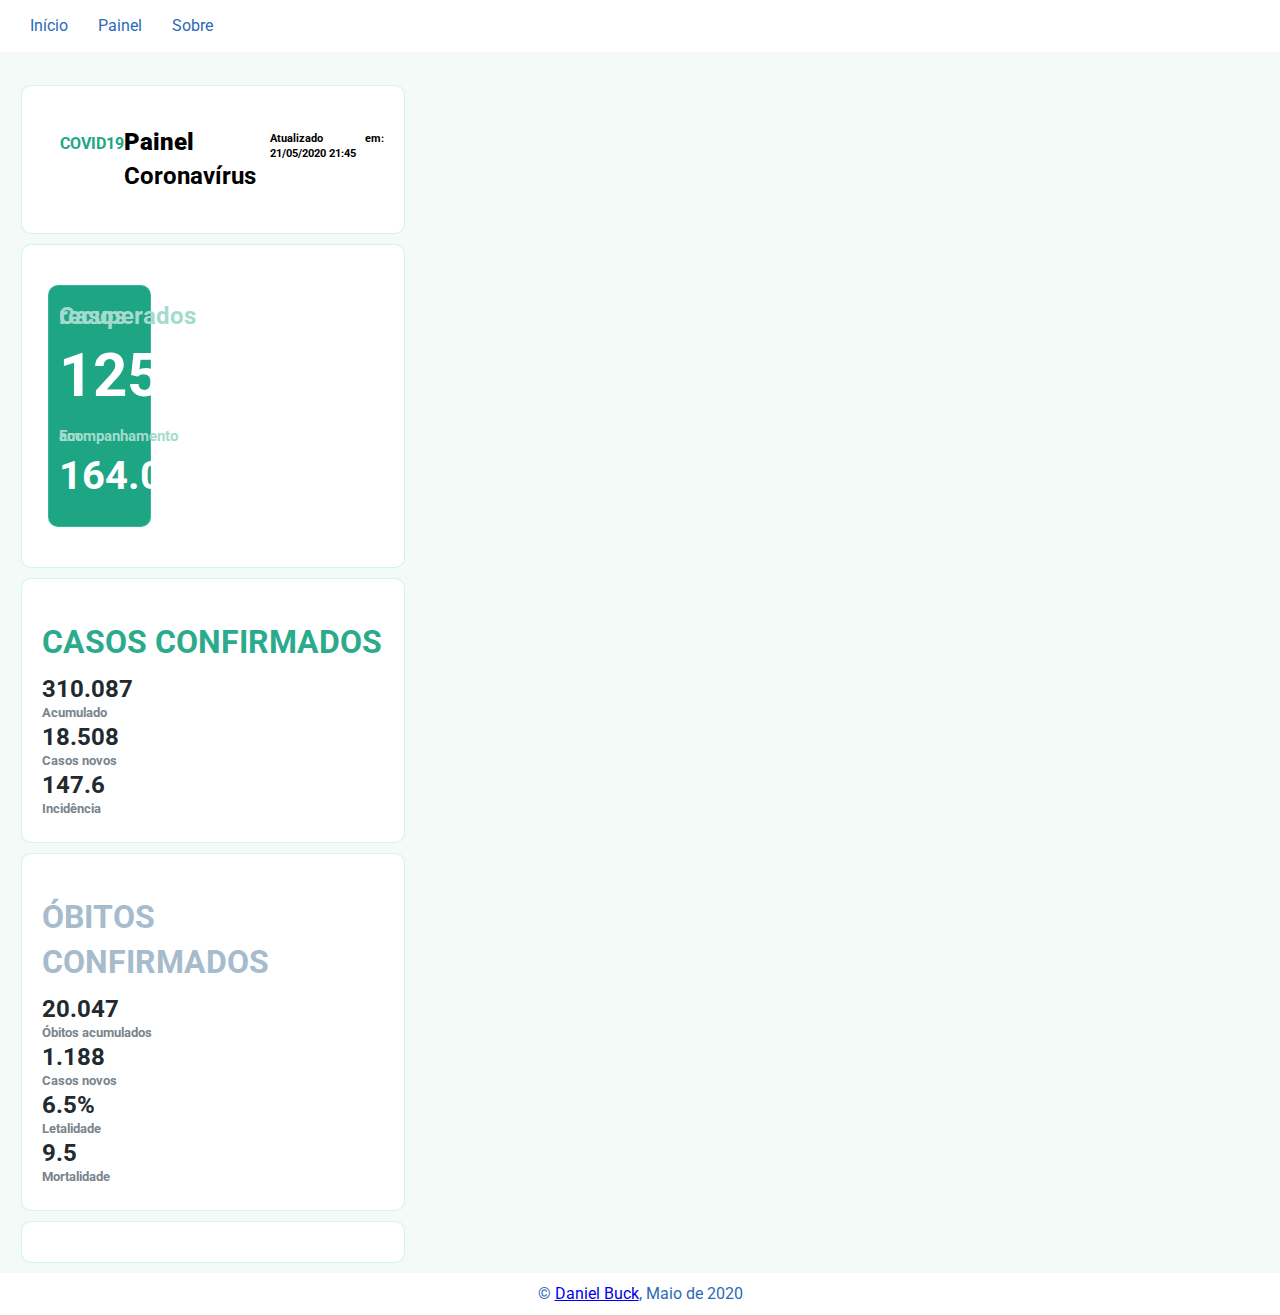
<file: test/index.html>
<!DOCTYPE html>
<html lang="en">
<head>
    <meta charset="UTF-8">
    <meta name="viewport" content="width=device-width, initial-scale=1.0">
    <link rel="stylesheet" href="style.css">
    <title>Coronavírus São José dos Campos</title>
</head>
<header id="header">
    <nav id="nav-bar">
        
        <a href="#features" class="nav-link">Início</a>
        <a href="#video" class="nav-link">Painel</a>
        <a href="#joinus" class="nav-link">Sobre</a>
    </nav>    
</header>
<div class="container">
    <h1 id="covid-title">COVID19</h1>
    <h2><strong>Painel</strong> Coronavírus</h2>
    <h6>Atualizado em: 21/05/2020 21:45</h6>
</div>
<section id="panels">
    <div class="container">
        <div class="recovered-panel">
            <h2 id="recovered-big">Casos recuperados</h2>
            <p id="recovered-number-big">125.960</p>
            <h2 id="recovered-small">Em acompanhamento</h2>
            <p id="recovered-number-small">164.080</p>
        </div>
    </div>
    <div class="container">
        <div class="confirmed-panel">
            <h1 id="confirmed-big">Casos confirmados</h2>
            <p id="confirmed-number">310.087</p>
            <p id="confirmed-text">Acumulado</p>
            <p id="confirmed-number">18.508</p>
            <p id="confirmed-text">Casos novos</p>
            <p id="confirmed-number">147.6</p>
            <p id="confirmed-text">Incidência</p>
        </div>
    </div>
    <div class="container">
        <div class="down-panel">
            <h1 id="down-big">Óbitos confirmados</h2>
            <p id="down-number">20.047</p>
            <p id="down-text">Óbitos acumulados</p>
            <p id="down-number">1.188</p>
            <p id="down-text">Casos novos</p>
            <p id="down-number">6.5%</p>
            <p id="down-text">Letalidade</p>
            <p id="down-number">9.5</p>
            <p id="down-text">Mortalidade</p>
        </div>
    </div>
</section>
<section id="graphs">
    <div class="container">

    </div>
</section>
</div>
<footer>
    &copy <a href="https://danbuck84.github.io/">Daniel Buck</a>, Maio de 2020
  </footer>
</html>
</file>
<file: test/style.css>
@import url('https://fonts.googleapis.com/css?family=Roboto:400,600&display=swap');

* {
    box-sizing: border-box;
}

#covid-title {
    color: #20a685;
    font-size: 16px;
    font-weight: bolder;
    padding-top: 3vh;
    padding-left: 2vh;
    line-height: 0%;
}

#section-title {
    color: #172b3e;
    font-size: 28px;
    line-height: 0%;
    padding-left: 2vh;
}

#update {
    color: #a8b7c5;
    line-height: 0%;
    padding-left: 2vh;
}

body {
    padding-top: 75px;
    font-family: 'Roboto', sans-serif;
    margin: 0;
    line-height: 1.4;
    background-color: #f3faf8;;
}

nav {
    position: fixed;
    top: 0px;
    width: 100%;
    background-color: white;
    display: flex;
    justify-content: left;
    padding: 15px;
}

.nav-link {
    color: #2c6ab9;
    text-decoration: none;
    margin: 0 15px;
}

.sjc-logo {
    display: block;
    max-width: 100%;
    max-height: 200px;
}

.container {
    border-radius: 10px;
    border-style: solid;
    border-width: 1px;
    border-color: rgba(110, 220, 191, 0.3);
    background-color: white;
    margin: 10px 1.66%;
    padding: 20px;
    width: 30%;
    display: flex;
    align-items: flex-start;
    text-align: justify;
}

.recovered-panel {
    border-radius: 10px;
    border-style: solid;
    border-width: 1px;
    border-color: rgba(110, 220, 191, 0.3);
    background-color: #1da584;
    margin: 20px 1.66%;
    padding: 10px;
    width: 30%;
    flex-flow: column wrap;
}

#recovered-big {
    color: #a4dbce;
    text-align: justify;
    line-height: 0%;
}

#recovered-number-big {
    color: white;
    font-size: 60px;
    text-align: justify;
    line-height: 0%;
    font-weight: bold;
}

#recovered-small {
    color: #a4dbce;
    font-size: 15px;
    text-align: justify;
    line-height: 0%;
}

#recovered-number-small {
    color: white;
    font-size: 40px;
    text-align: justify;
    line-height: 0%;
    font-weight: bold;
}

.confirmed-panel {
    flex-direction: column;
}

#confirmed-big {
    color: #2cab8c;
    text-transform: uppercase;
    text-align: justify;
}

#confirmed-number {
    color: #232a2f;
    font-size: 1.5em;
    font-weight: bold;
    text-align: justify;
    line-height: 0%;
}

#confirmed-text {
    color: #7a848c;
    font-size: 0.8em;
    font-weight: bold;
    text-align: justify;
    line-height: 0%;
}

#down-big {
    color: #a6bbcc;
    text-transform: uppercase;
    text-align: justify;
}

#down-number {
    color: #232a2f;
    font-size: 1.5em;
    font-weight: bold;
    text-align: justify;
    line-height: 0%;
}

#down-text {
    color: #7a848c;
    font-size: 0.8em;
    font-weight: bold;
    text-align: justify;
    line-height: 0%;
}

footer {
    background-color: white;
    color: #2c6ab9;
    padding: 10px;
    text-align: center;
}
</file>
